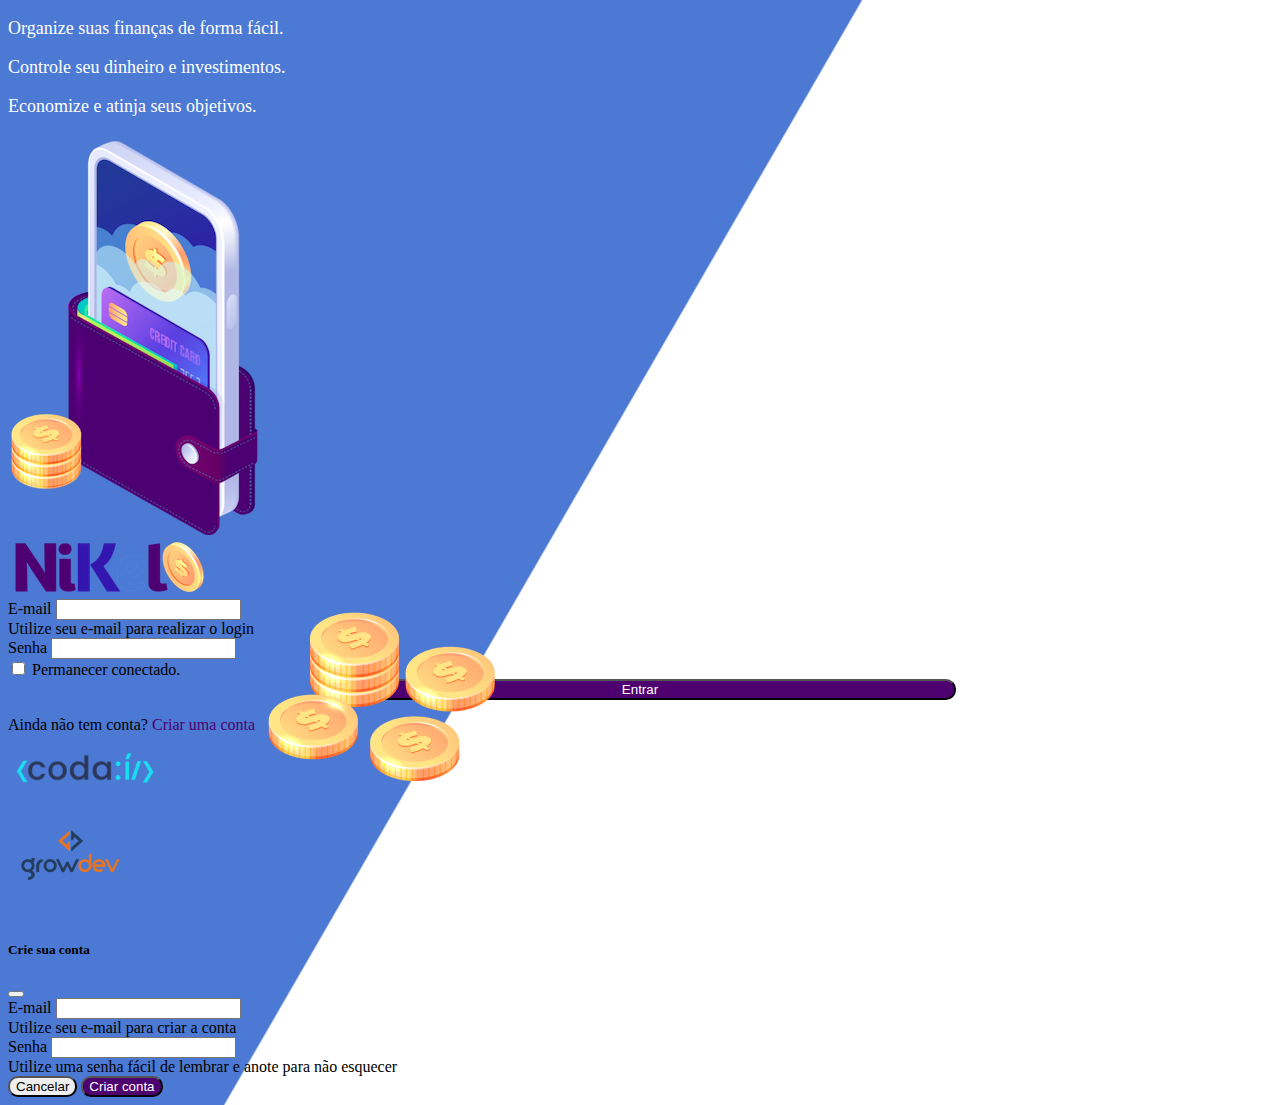
<file: public/index.html>
<!DOCTYPE html>
<html lang="pt-br">

<head>
    <meta charset="UTF-8">
    <meta name="viewport" content="width=device-width, initial-scale=1.0">

    <link href="https://cdn.jsdelivr.net/npm/bootstrap@5.1.3/dist/css/bootstrap.min.css" rel="stylesheet"
        integrity="sha384-1BmE4kWBq78iYhFldvKuhfTAU6auU8tT94WrHftjDbrCEXSU1oBoqyl2QvZ6jIW3" crossorigin="anonymous">
    <link rel="stylesheet" href="./css/styles.css">

    <title>Nikel</title>
</head>

<body id="login">
    <main>
        <div class="container">
            <div class="row">
                <div class="col d-flex justify-content-center my-5 flex-column">
                    <div class="text-login">
                        <p>Organize suas finanças de forma fácil.</p>
                        <p>Controle seu dinheiro e investimentos.</p>
                        <p>Economize e atinja seus objetivos.</p>
                    </div>
                    <div class="text-center">
                        <img src="./assets/images/pocket.png" alt="image pocket" class="img-fluid">

                        <img src="./assets/images/coins.png" alt="image coins"
                            class="img-fluid d-none d-md-inline coins">
                    </div>
                </div>

                <div class="col d-flex justify-content-center m-5 flex-column">
                    <div class="container">
                        <div class="row">
                            <div class="col">
                                <div class="text-center mb-3">
                                    <img src="./assets/images/nikel-logo.png" alt="nikel logo" class="img-fluid">
                                </div>
                            </div>
                        </div>

                        <div class="row">
                            <div class="col">
                                <form id="login-form">
                                    <div class="mb-3">
                                        <label for="email-input" class="form-label">E-mail</label>
                                        <input type="email" class="form-control" id="email-input"
                                            aria-describedby="emailHelp">
                                        <div id="emailHelp" class="form-text">Utilize seu e-mail para realizar o login
                                        </div>
                                    </div>
                                    <div class="mb-3">
                                        <label for="password-input" class="form-label">Senha</label>
                                        <input type="password" class="form-control" id="password-input">
                                    </div>
                                    <div class="mb-3 form-check">
                                        <input type="checkbox" class="session-check" id="session-check">
                                        <label class="form-check-label" for="exampleCheck1">Permanecer
                                            conectado.</label>
                                    </div>
                                    <button type="submit" class="btn button-login">Entrar</button>
                                </form>
                            </div>
                        </div>

                        <div class="row">
                            <div class="col">
                                <p class="text-center mt-2 form-text">Ainda não tem conta? <span class="link-default"
                                        data-bs-toggle="modal" data-bs-target="#registerModal" id="link-conta">Criar uma
                                        conta</span></p>
                            </div>
                        </div>

                        <div class="row">
                            <div class="col">
                                <div class="text-center mt-4">
                                    <img src="./assets/images/codai-logo.png" alt="codaí logo" class="img-fluid">
                                </div>
                            </div>
                        </div>

                        <div class="row">
                            <div class="col">
                                <div class="text-center">
                                    <img src="./assets/images/growdev-logo.png" alt="growdev logo" class="img-fluid">
                                </div>
                            </div>
                        </div>

                    </div>
                </div>
            </div>
        </div>

        <!-- Modal -->
        <div class="modal fade" id="registerModal" tabindex="-1" aria-labelledby="registerModalLabel"
            aria-hidden="true">
            <div class="modal-dialog">
                <div class="modal-content">
                    <div class="modal-header">
                        <h5 class="modal-title" id="registerModalLabel">Crie sua conta</h5>
                        <button type="button" class="btn-close" data-bs-dismiss="modal" aria-label="Close"></button>
                    </div>
                    <form id="create-form">
                        <div class="modal-body">
                            <div class="mb-3">
                                <label for="email-create-input" class="form-label">E-mail</label>
                                <input type="email" class="form-control" id="email-create-input"
                                    aria-describedby="emailHelp" required>
                                <div id="emailHelp" class="form-text">Utilize seu e-mail para criar a conta</div>
                            </div>
                            <div class="mb-3">
                                <label for="password-create-input" class="form-label">Senha</label>
                                <input type="password" class="form-control" id="password-create-input">
                                <div id="emailHelp" class="form-text" required>Utilize uma senha fácil de lembrar e anote para
                                    não esquecer</div>
                            </div>
                        </div>
                        <div class="modal-footer">
                            <button type="button" class="btn btn-secondary button-cancel"
                                data-bs-dismiss="modal">Cancelar</button>
                            <button type="submit" class="btn button-default">Criar conta</button>
                        </div>
                    </form>
                </div>
            </div>
        </div>

    </main>

    <script src="https://cdn.jsdelivr.net/npm/bootstrap@5.1.3/dist/js/bootstrap.bundle.min.js"
        integrity="sha384-ka7Sk0Gln4gmtz2MlQnikT1wXgYsOg+OMhuP+IlRH9sENBO0LRn5q+8nbTov4+1p"
        crossorigin="anonymous"></script>

    <script src="./js/index.js"></script>
</body>

</html>
</file>
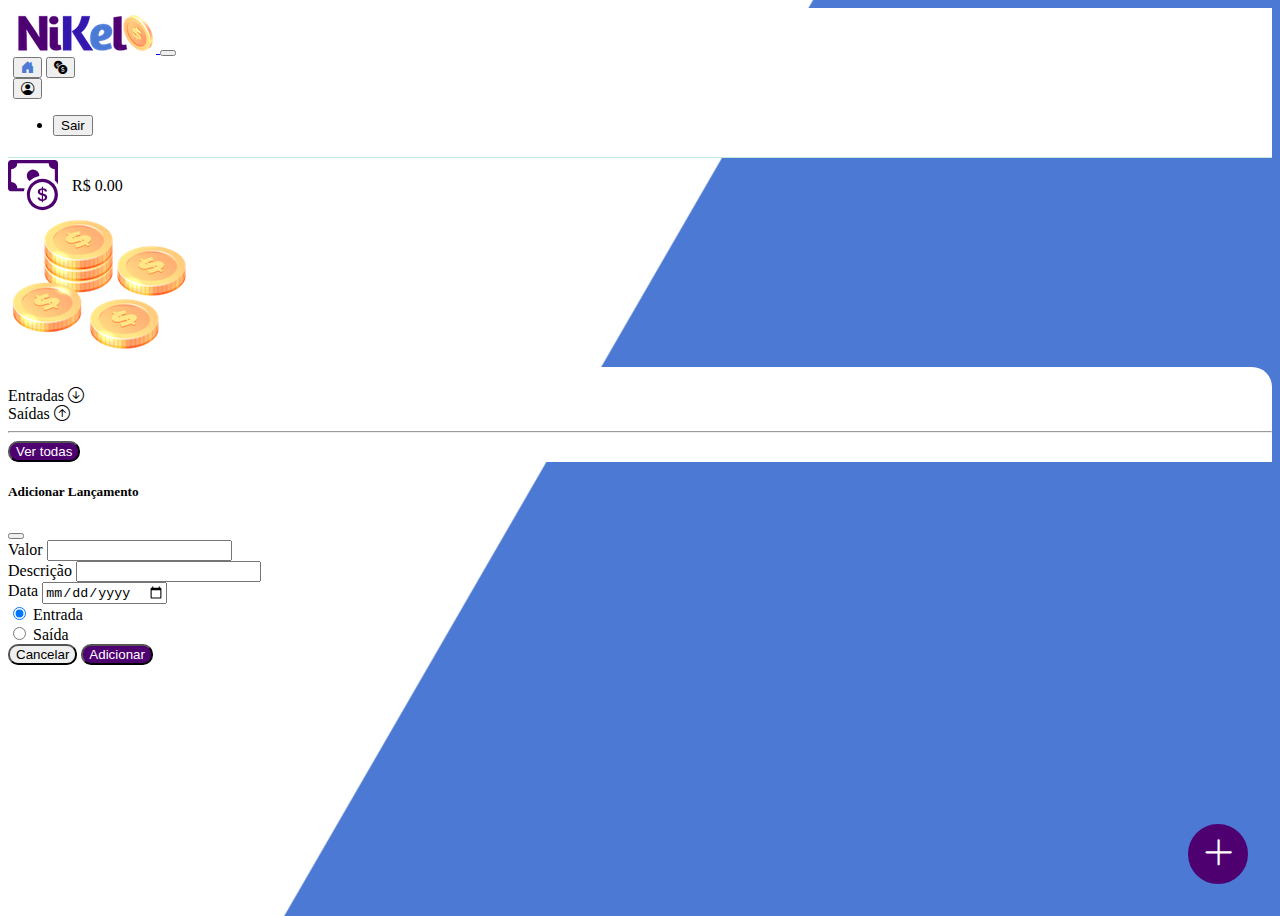
<file: public/home.html>
<!DOCTYPE html>
<html lang="pt-br">

<head>
    <meta charset="UTF-8">
    <meta name="viewport" content="width=device-width, initial-scale=1.0">

    <link href="https://cdn.jsdelivr.net/npm/bootstrap@5.1.3/dist/css/bootstrap.min.css" rel="stylesheet"
        integrity="sha384-1BmE4kWBq78iYhFldvKuhfTAU6auU8tT94WrHftjDbrCEXSU1oBoqyl2QvZ6jIW3" crossorigin="anonymous">
    <link rel="stylesheet" href="https://cdn.jsdelivr.net/npm/bootstrap-icons@1.11.3/font/bootstrap-icons.min.css">
    <link rel="stylesheet" href="./css/styles.css">

    <title>Nikel</title>
</head>

<body id="app">

    <header>
        <nav class="navbar navbar-expand navbar-light bg-white">
            <div class="container-fluid">
                <a class="navbar-brand" href="#">
                    <img src="./assets/images/nikel-small-logo.png" alt="nikel logo small" class="img-fluid">
                </a>
                <button class="navbar-toggler" type="button" data-bs-toggle="collapse"
                    data-bs-target="#navbarSupportedContent" aria-controls="navbarSupportedContent"
                    aria-expanded="false" aria-label="Toggle navigation">
                    <span class="navbar-toggler-icon"></span>
                </button>
                <div class="collapse navbar-collapse justify-content-end" id="navbarSupportedContent">
                    <div class="d-flex menu">
                        <a href="home.html"><button class="btn" type="button"><i
                                    class="bi bi-house-door-fill color-secondary fs-4"></i></button></a>
                        <a href="transactions.html"><button class="btn" type="button"><i
                                    class="bi bi-currency-exchange fs-4"></i></button></a>
                        <div class="dropdown">
                            <button class="btn" type="button" id="dropdownMenuButton1" data-bs-toggle="dropdown"
                                aria-expanded="false">
                                <i class="bi bi-person-circle fs-4"></i>
                            </button>
                            <ul class="dropdown-menu loggout" aria-labelledby="dropdownMenuButton1">
                                <li><button class="dropdown-item" id="button-loggout">Sair</button></li>
                            </ul>
                        </div>

                    </div>
                </div>
            </div>
        </nav>
    </header>

    <main>
        <div class="container-lg">
            <div class="row"> <!--Valor total-->
                <div class="col mt-4 d-flex justify-content-start align-items-center">
                    <i class="bi bi-cash-coin color-primary icon-detail"></i>
                    <span class="fs-2" id="total">R$ 0.00</span>
                </div>

                <div class="col mt-4 d-flex justify-content-end">
                    <div class="text-center">
                        <img src="./assets/images/coins-small.png" alt="coins" class="img-fluid">
                    </div>
                </div>
            </div>

            <div class="row"> <!--Cabeçalho da caixa-->
                <div class="col-12 info shadow-lg">
                    <div class="container">

                        <div class="row">
                            <div class="col-6"> <!--Entrada-->
                                <span class="fs-2">Entradas <i
                                        class="bi bi-arrow-down-circle fs-2 align-middle"></i></span>
                            </div>

                            <div class="col-6"> <!--Saída-->
                                <span class="fs-2">Saídas <i class="bi bi-arrow-up-circle fs-2 align-middle"></i></span>
                            </div>
                            <div class="col-12 my-2">
                                <hr>
                            </div>
                        </div>

                        <div class="row"> <!--Linha com valores-->
                            <div class="col-6">
                                <div class="container p-0" id="cash-in-list"> <!--Entrada-->
                                    
                                </div>
                            </div>
                            <div class="col-6">
                                <div class="container p-0" id="cash-out-list">
                                    <div class="row"> <!--Valor-->
                                        <div class="col">

                                        </div>
                                    </div>
                                </div>
                            </div>

                            <div class="col-12 mb-4">
                                <button type="button" class="btn button-default" id="transctions-button">Ver todas</button>
                            </div>
                        </div>

                    </div>
                </div>
                <button class="btn button-float" data-bs-toggle="modal" data-bs-target="#transactionModal"><i
                        class="bi bi-plus-lg"></i></button>
            </div>

            <!-- Modal -->
            <div class="modal fade" id="transactionModal" tabindex="-1" aria-labelledby="transactionModalLabel"
                aria-hidden="true">
                <div class="modal-dialog">
                    <div class="modal-content">
                        <div class="modal-header">
                            <h5 class="modal-title" id="transactionModalLabel">Adicionar Lançamento</h5>
                            <button type="button" class="btn-close" data-bs-dismiss="modal" aria-label="Close"></button>
                        </div>
                        <form id="transaction-form">
                            <div class="modal-body">
                                <div class="mb-3">
                                    <label for="value-input" class="form-label">Valor</label>
                                    <input type="number" step="any" class="form-control" id="value-input"
                                        aria-describedby="emailHelp" required>
                                </div>
                                <div class="mb-3">
                                    <label for="description-input" class="form-label">Descrição</label>
                                    <input type="text" class="form-control" id="description-input" required>
                                </div>
                                <div class="mb-3">
                                    <label for="date-input" class="form-label">Data</label>
                                    <input type="date" class="form-control" id="date-input" required>
                                </div>

                                <div class="mb-3">
                                    <div class="form-check form-check-inline">
                                        <input class="form-check-input" type="radio" name="type-input" id="inlineRadio1"
                                            value="1" checked>
                                        <label class="form-check-label" for="inlineRadio1">Entrada</label>
                                    </div>
                                    <div class="form-check form-check-inline">
                                        <input class="form-check-input" type="radio" name="type-input" id="inlineRadio2"
                                            value="2">
                                        <label class="form-check-label" for="inlineRadio2">Saída</label>
                                    </div>
                                </div>
                                <div class="modal-footer">
                                    <button type="button" class="btn btn-secondary button-cancel"
                                        data-bs-dismiss="modal">Cancelar</button>
                                    <button type="submit" class="btn button-default">Adicionar</button>
                                </div>
                        </form>
                    </div>

                </div>
            </div>
        </div>

    </main>

    <script src="https://cdn.jsdelivr.net/npm/bootstrap@5.1.3/dist/js/bootstrap.bundle.min.js"
        integrity="sha384-ka7Sk0Gln4gmtz2MlQnikT1wXgYsOg+OMhuP+IlRH9sENBO0LRn5q+8nbTov4+1p"
        crossorigin="anonymous"></script>
    <script src="./js/home.js"></script>
</body>

</html>
</file>
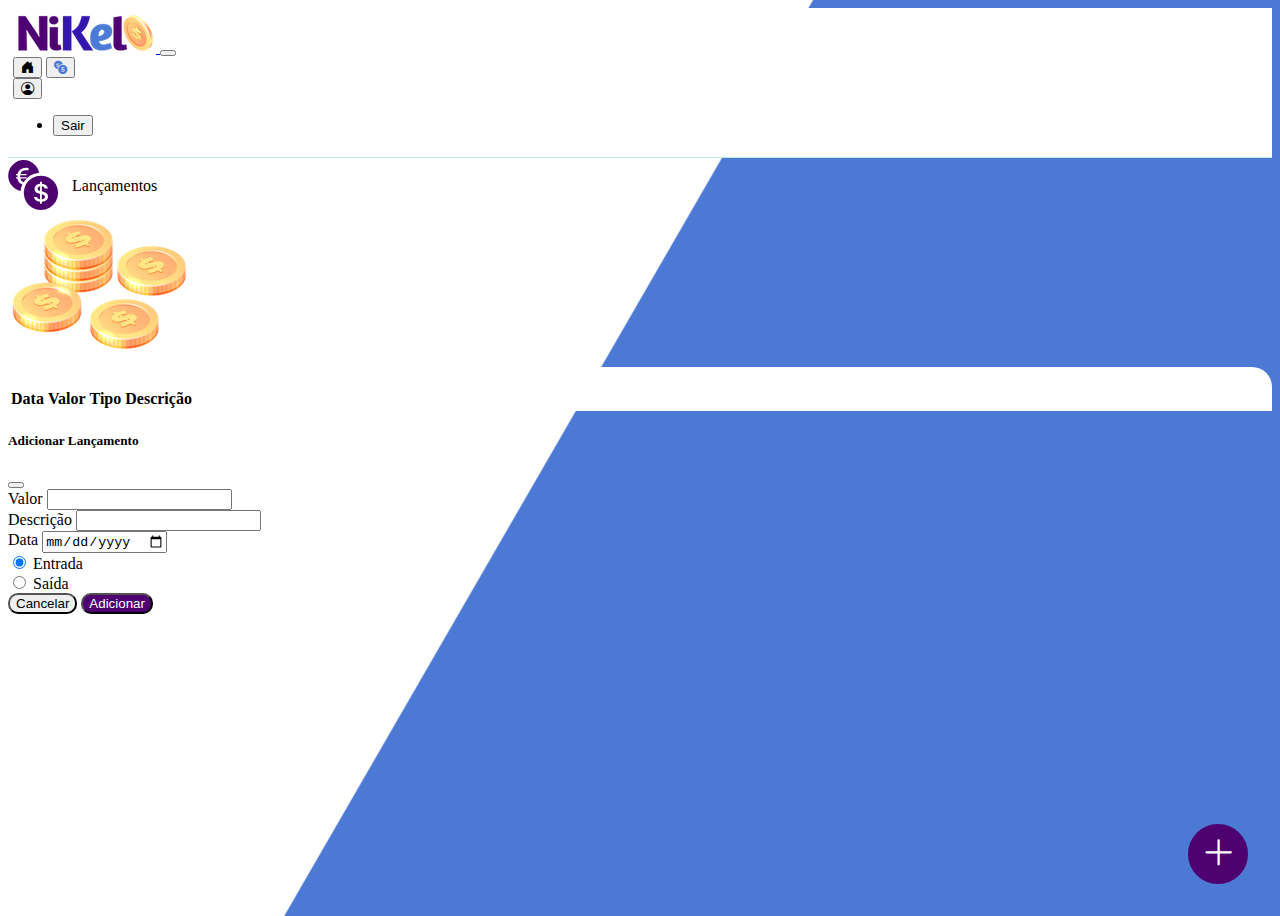
<file: public/transactions.html>
<!DOCTYPE html>
<html lang="pt-br">

<head>
    <meta charset="UTF-8">
    <meta name="viewport" content="width=device-width, initial-scale=1.0">

    <link href="https://cdn.jsdelivr.net/npm/bootstrap@5.1.3/dist/css/bootstrap.min.css" rel="stylesheet"
        integrity="sha384-1BmE4kWBq78iYhFldvKuhfTAU6auU8tT94WrHftjDbrCEXSU1oBoqyl2QvZ6jIW3" crossorigin="anonymous">
    <link rel="stylesheet" href="https://cdn.jsdelivr.net/npm/bootstrap-icons@1.11.3/font/bootstrap-icons.min.css">
    <link rel="stylesheet" href="./css/styles.css">

    <title>Nikel</title>
</head>

<body id="app">

    <header>
        <nav class="navbar navbar-expand navbar-light bg-white">
            <div class="container-fluid">
                <a class="navbar-brand" href="#">
                    <img src="./assets/images/nikel-small-logo.png" alt="nikel logo small" class="img-fluid">
                </a>
                <button class="navbar-toggler" type="button" data-bs-toggle="collapse"
                    data-bs-target="#navbarSupportedContent" aria-controls="navbarSupportedContent"
                    aria-expanded="false" aria-label="Toggle navigation">
                    <span class="navbar-toggler-icon"></span>
                </button>
                <div class="collapse navbar-collapse justify-content-end" id="navbarSupportedContent">
                    <div class="d-flex menu">
                        <a href="home.html"><button class="btn" type="button"><i
                                    class="bi bi-house-door-fill fs-4"></i></button></a>
                        <a href="transactions.html"><button class="btn" type="button"><i
                                    class="bi bi-currency-exchange color-secondary fs-4"></i></button></a>
                        <div class="dropdown">
                            <button class="btn" type="button" id="dropdownMenuButton1" data-bs-toggle="dropdown"
                                aria-expanded="false">
                                <i class="bi bi-person-circle fs-4"></i>
                            </button>
                            <ul class="dropdown-menu loggout" aria-labelledby="dropdownMenuButton1">
                                <li><button class="dropdown-item" id="button-loggout">Sair</button></li>
                            </ul>
                        </div>

                    </div>
                </div>
            </div>
        </nav>
    </header>

    <main>
        <div class="container-lg">
            <div class="row"> <!--Valor total-->
                <div class="col mt-4 d-flex justify-content-start align-items-center">
                    <i class="bi bi-currency-exchange color-primary icon-detail"></i>
                    <span class="fs-2">Lançamentos</span>
                </div>

                <div class="col mt-4 d-flex justify-content-end">
                    <div class="text-center">
                        <img src="./assets/images/coins-small.png" alt="coins" class="img-fluid">
                    </div>
                </div>
            </div>

            <div class="row">
                <div class="col-12 info shadow-lg">
                    <div class="container">

                        <div class="row">
                            <div class="col-12">
                                <table class="table">
                                    <thead>
                                        <tr>
                                            <th scope="col">Data</th>
                                            <th scope="col">Valor</th>
                                            <th scope="col">Tipo</th>
                                            <th scope="col">Descrição</th>
                                        </tr>
                                    </thead>
                                    <tbody id="transactions-list">

                                    </tbody>
                                </table>
                            </div>
                        </div>

                    </div>
                </div>
                <button class="btn button-float" data-bs-toggle="modal" data-bs-target="#transactionModal"><i
                        class="bi bi-plus-lg"></i></button>
            </div>

            <!-- Modal -->
            <div class="modal fade" id="transactionModal" tabindex="-1" aria-labelledby="transactionModalLabel"
                aria-hidden="true">
                <div class="modal-dialog">
                    <div class="modal-content">
                        <div class="modal-header">
                            <h5 class="modal-title" id="transactionModalLabel">Adicionar Lançamento</h5>
                            <button type="button" class="btn-close" data-bs-dismiss="modal" aria-label="Close"></button>
                        </div>
                        <form id="transaction-form">
                            <div class="modal-body">
                                <div class="mb-3">
                                    <label for="value-input" class="form-label">Valor</label>
                                    <input type="number" step="any" class="form-control" id="value-input"
                                        aria-describedby="emailHelp">
                                </div>
                                <div class="mb-3">
                                    <label for="description-input" class="form-label">Descrição</label>
                                    <input type="text" class="form-control" id="description-input">
                                </div>
                                <div class="mb-3">
                                    <label for="date-input" class="form-label">Data</label>
                                    <input type="date" class="form-control" id="date-input">
                                </div>

                                <div class="mb-3">
                                    <div class="form-check form-check-inline">
                                        <input class="form-check-input" type="radio" name="type-input" id="inlineRadio1"
                                            value="1" checked>
                                        <label class="form-check-label" for="inlineRadio1">Entrada</label>
                                    </div>
                                    <div class="form-check form-check-inline">
                                        <input class="form-check-input" type="radio" name="type-input" id="inlineRadio2"
                                            value="2">
                                        <label class="form-check-label" for="inlineRadio2">Saída</label>
                                    </div>
                                </div>
                                <div class="modal-footer">
                                    <button type="button" class="btn btn-secondary button-cancel"
                                        data-bs-dismiss="modal">Cancelar</button>
                                    <button type="submit" class="btn button-default">Adicionar</button>
                                </div>
                        </form>
                    </div>
                </div>
            </div>
        </div>

    </main>

    <script src="https://cdn.jsdelivr.net/npm/bootstrap@5.1.3/dist/js/bootstrap.bundle.min.js"
        integrity="sha384-ka7Sk0Gln4gmtz2MlQnikT1wXgYsOg+OMhuP+IlRH9sENBO0LRn5q+8nbTov4+1p"
        crossorigin="anonymous"></script>

    <script src="./js/transactions.js"></script>
</body>

</html>
</file>
<file: public/css/styles.css>
#login {
    background: linear-gradient(120deg, #4c79d3 44.9%, #fff 45%), no-repeat fixed;
}

#app {
    background: linear-gradient(120deg, #fff 44.9%, #4c79d3 45%), no-repeat fixed;
    height: 100vh;
}

header {
    border-bottom: 1px solid #beecdc;
    padding: 5px;
    background-color: #fff;
}

.color-primary {
    color: #4e0070;
}

.color-secondary {
    color: #4c79d3;
}

.icon-detail {
    font-size: 50px;
    margin-right: 10px;
    vertical-align: middle;
}

.text-login {
    color: white;
    font-size: 18px;
    font-weight: 500;
}

.coins {
    position: absolute;
    bottom: 100px;
}

.button-default {
    background-color: #4e0070;
    border-radius: 10px;
    color: white;
}

.button-cancel {
    border-radius: 10px;
}

.button-login {
    border-radius: 10px;
    background-color: #4e0070;
    color: white;
    width: 50%;
    margin: 0 25%;
}

.button-float {
    border-radius: 100%;
    height: 60px;
    width: 60px;
    background-color: #4e0070;
    color: white;
    position: fixed;
    bottom: 1rem;
    right: 2rem;
    font-size: 35px;
    border: 2px solid #4e0070;
    padding: 0 !important;
}

.button-float:hover {
    border: 2px solid #4c79d3;
    background-color: #fff;
    color: #4c79d3;
}

.button-login:hover, .button-default:hover {
    background: #4c79d3;
    color: #fff;
}

.link-default {
    color: #4e0070;
    text-decoration: none;
    cursor: pointer;
}

.link-default:hover {
    color: #4c79d3;
    text-decoration: underline;
}

.info {
    background-color: white;
    border-radius: 20px 20px 0 0;
    padding: 20px 0 0;
}

.loggout {
    min-width: 5rem !important;
}

.menu {
    margin-right: 20px;
}
</file>
